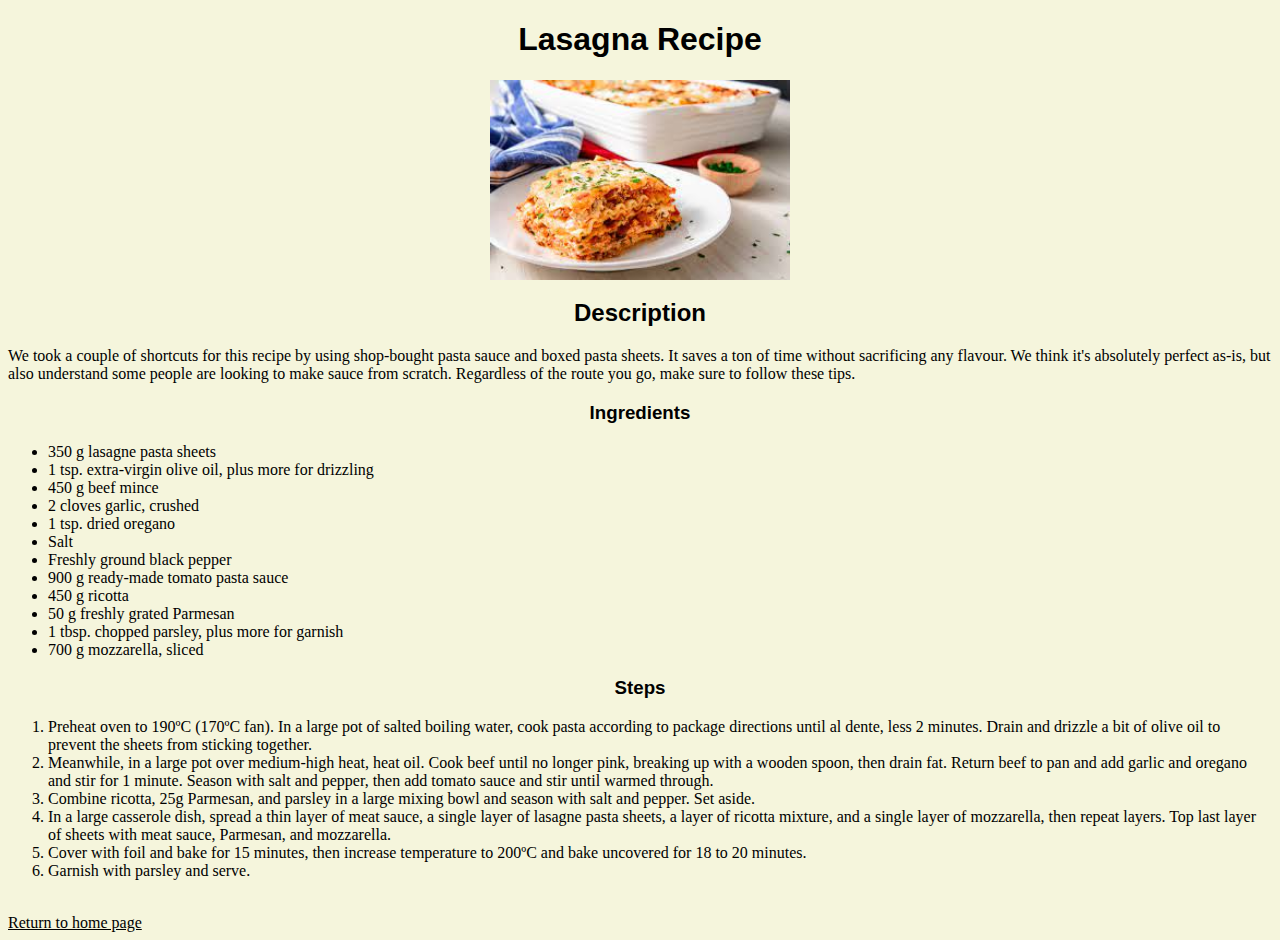
<file: recipes/lasagna.html>
<!DOCTYPE html>
<html lang="en">
    <head>
        <meta charset="UTF-8">
        <meta http-equiv="X-UA-Compatible" content="IE=edge">
        <meta name="viewport" content="width=device-width, initial-scale=1.0">
        <link rel="stylesheet" href="../styles.css">
        <title>Lasagna Recipe</title>
    </head>
    <body>
        <h1 class="odinheader">Lasagna Recipe</h1>
        <img class="imgcenter" src="../images/lasagna.jpeg" alt="Delicious looking Lasagna">
        <h2 class="odinheader">Description</h2>
        <p>We took a couple of shortcuts for this recipe by using shop-bought pasta sauce and boxed pasta sheets. It saves a ton of time without sacrificing any flavour. We think it's absolutely perfect as-is, but also understand some people are looking to make sauce from scratch. Regardless of the route you go, make sure to follow these tips.</p>
        <h3 class="odinheader" >Ingredients</h3>
        <ul>
            <li>350 g lasagne pasta sheets </li>
            <li>1 tsp. extra-virgin olive oil, plus more for drizzling</li>
            <li>450 g beef mince</li>
            <li>2 cloves garlic, crushed</li>
            <li>1 tsp. dried oregano</li>
            <li>Salt</li>
            <li>Freshly ground black pepper</li>
            <li>900 g ready-made tomato pasta sauce</li>
            <li>450 g ricotta</li>
            <li>50 g freshly grated Parmesan</li>
            <li>1 tbsp. chopped parsley, plus more for garnish</li>
            <li>700 g mozzarella, sliced</li>
        </ul>
        <h3 class="odinheader">Steps</h3>
        <ol>
            <li>Preheat oven to 190ºC (170ºC fan). In a large pot of salted boiling water, cook pasta according to package directions until al dente, less 2 minutes. Drain and drizzle a bit of olive oil to prevent the sheets from sticking together.</li>
            <li>Meanwhile, in a large pot over medium-high heat, heat oil. Cook beef until no longer pink, breaking up with a wooden spoon, then drain fat. Return beef to pan and add garlic and oregano and stir for 1 minute. Season with salt and pepper, then add tomato sauce and stir until warmed through.</li>
            <li>Combine ricotta, 25g Parmesan, and parsley in a large mixing bowl and season with salt and pepper. Set aside.</li>
            <li>In a large casserole dish, spread a thin layer of meat sauce, a single layer of lasagne pasta sheets, a layer of ricotta mixture, and a  single layer of mozzarella, then repeat layers. Top last layer of sheets with meat sauce, Parmesan, and mozzarella.</li>
            <li>Cover with foil and bake for 15 minutes, then increase temperature to 200ºC and bake uncovered for 18 to 20 minutes.</li>
            <li>Garnish with parsley and serve.</li>
        </ol>
        <br>
        <a style="color:black; text-align:center;" href="../index.html">Return to home page</a>
    </body>
</html>
</file>
<file: styles.css>
* {
    background-color: beige;
}

.odinheader {
    text-align: center;
    color: black;
    font-family: "Fantasy", sans-serif;
}

.imgcenter {
    display: block;
    margin-left: auto;
    margin-right: auto;
    height: auto;
    width: 300px;
}

.listlinks {
    color: black;
}

.listlinks .childlinks {
    text-align: left;
    color: black;
}
</file>
